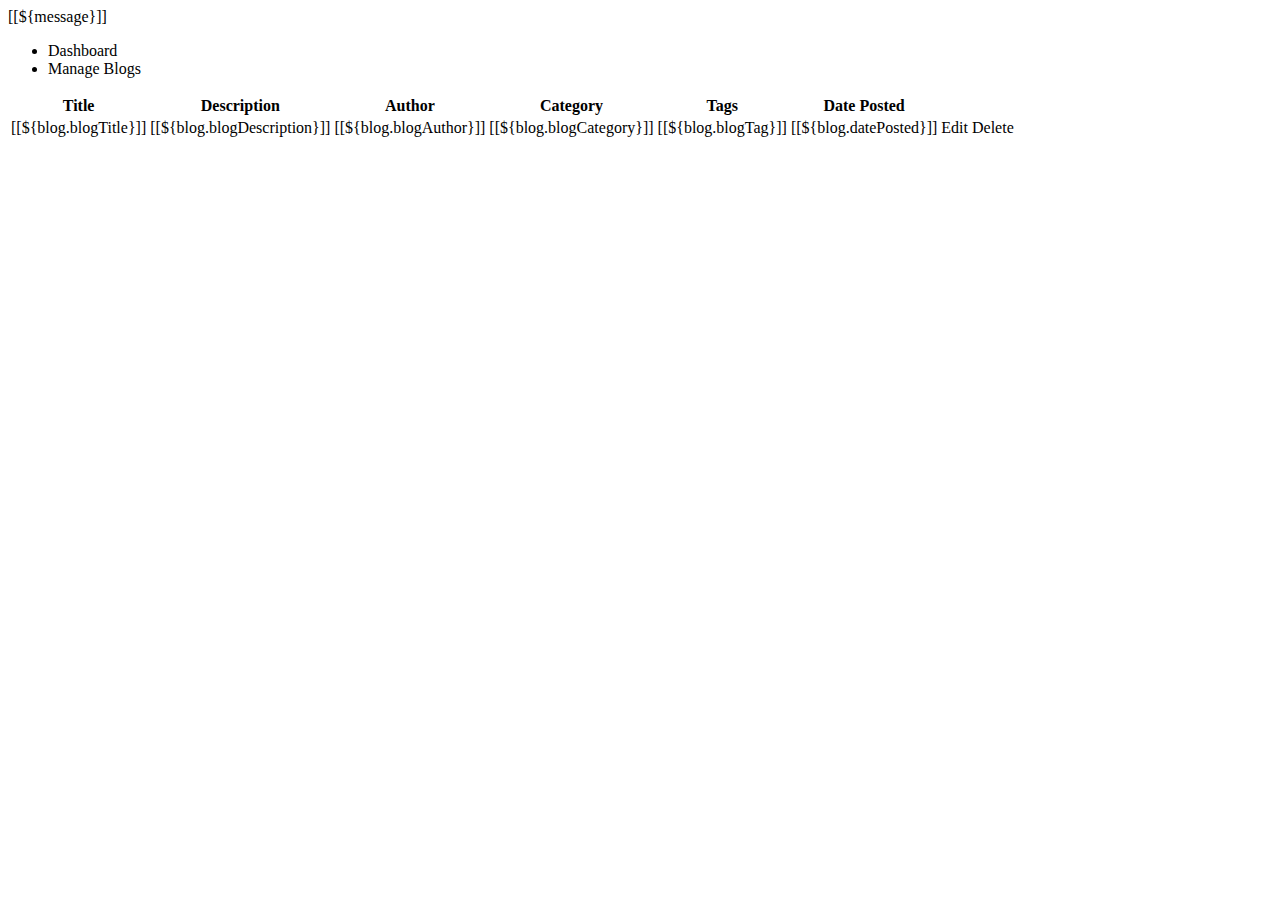
<file: src/main/resources/templates/manage-blogs.html>
<!DOCTYPE html>
<html lang="en">
<html lang="en" xmlns:th="http://www.thymeleaf.org">
<head>
    <meta charset="UTF-8">
    <title><!DOCTYPE html>
        <html lang="en" xmlns:th="http://www.thymeleaf.org">
        <head>
        <meta charset="UTF-8">
        <title>[[${pageTitle}]]</title>
    <link rel="stylesheet" type="text/css" th:href="@{/webjars/bootstrap/css/bootstrap.min.css}">
</head>
<body>
<div class="container-fluid text-center">

    <div th:if="${message}" class="alert alert-success text-center">
        [[${message}]]
    </div>
    <div class="row m-3">
        <div class="col-md-2">
            <ul class="nav nav-pills nav-stacked bg-light list-group">
                <li class="nav-item">
                    <a class="nav-link" th:href="@{/dashboard}">Dashboard</a>
                </li>
                <li class="nav-item">
                    <a class="nav-link active" th:href="@{/dashboard/manage-blog}">Manage Blogs</a>
                </li>
            </ul>
        </div>
        <div class="col-md-10">
            <div>
                <table class="table table-bordered">
                    <thead class="thead-dark">
                    <tr>
                        <th>Title</th>
                        <th>Description</th>
                        <th>Author</th>
                        <th>Category</th>
                        <th>Tags</th>
                        <th>Date Posted</th>
                        <th></th>
                    </tr>
                    </thead>
                    <tbody>
                    <th:block th:each="blog : ${blog}">
                        <tr>
                            <td>[[${blog.blogTitle}]]</td>
                            <td>[[${blog.blogDescription}]]</td>
                            <td>[[${blog.blogAuthor}]]</td>
                            <td>[[${blog.blogCategory}]]</td>
                            <td>[[${blog.blogTag}]]</td>
                            <td>[[${blog.datePosted}]]</td>

                            <td>
                                <a class="h4 mr-3" th:href="@{'/dashboard/manage-blog/edit/' + ${blog.id}}">Edit</a>
                                <a class="h4" th:href="@{'/dashboard/manage-blog/delete/' + ${blog.id}}">Delete</a>
                            </td>
                        </tr>

                    </th:block>
                    </tbody>
                </table>
            </div>
        </div>
    </div>
</div>
</body>
</html></title>
</head>
<body>

</body>
</html>
</file>
